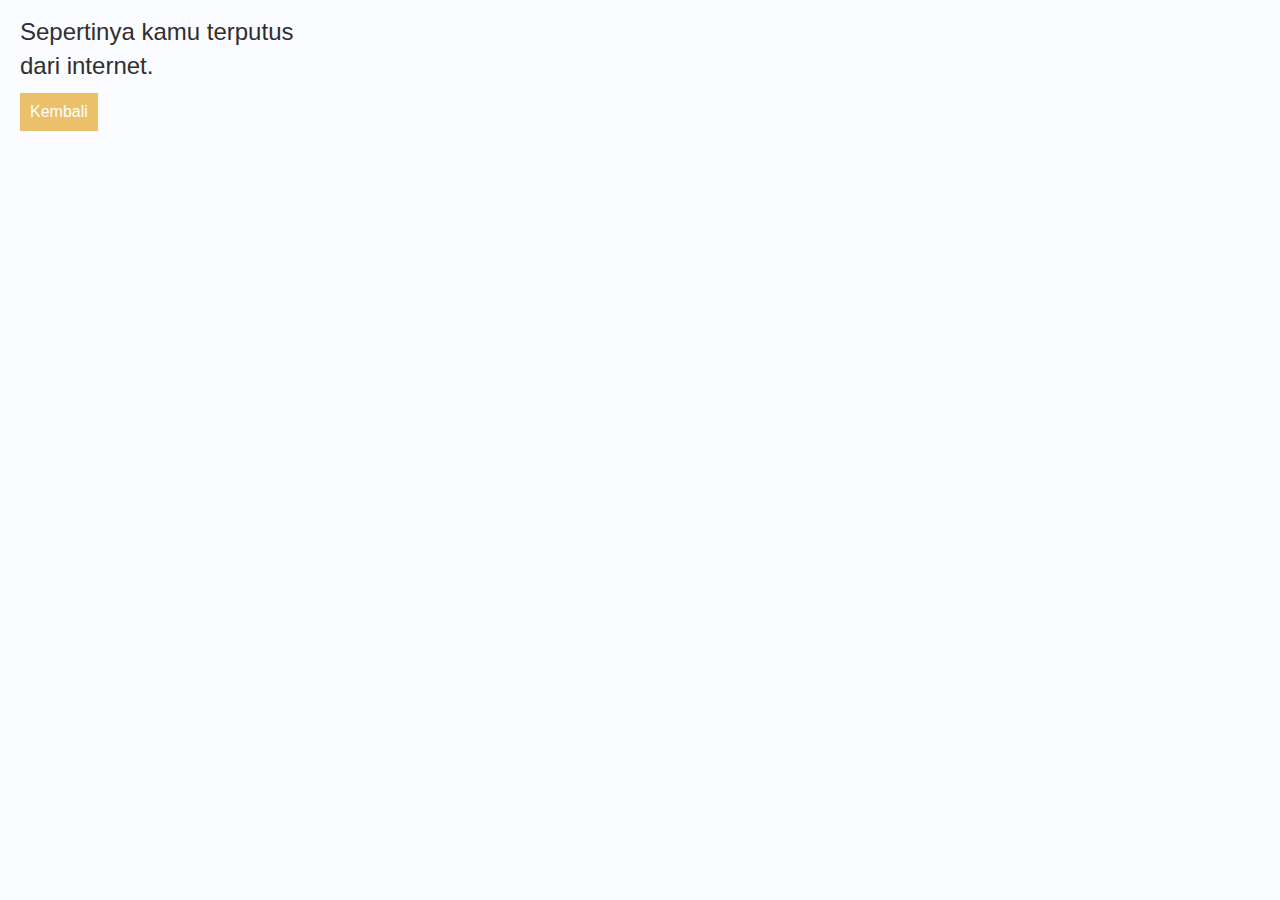
<file: offline.html>
<!DOCTYPE html>
<html lang="en">

<head>
    <meta charset="UTF-8">
    <meta name="viewport" content="width=device-width, initial-scale=1.0">
    <title>Offline</title>
    <link href="https://fonts.googleapis.com/css2?family=Montserrat:wght@500&family=Roboto:wght@400;500&display=swap"
        rel="stylesheet">
    <style>
        * {
            margin: 0;
            padding: 0;
            max-width: 100% !important;
        }

        body {
            background-color: #FBFCFF !important;
            font-family: 'Roboto', sans-serif;
            padding: 15px 20px;
        }

        h1 {
            font-family: 'Montserrat', sans-serif;
            font-weight: 500;
            font-size: 24px;
            width: 300px;
            line-height: 34px;
            color: #2F2F31;
            margin-bottom: 10px;
        }

        a {
            display: inline-block;
            background-color: #ecbf6b;
            padding: 10px;
            text-decoration: none;
            color: #ffffff;
        }
    </style>
</head>

<body>
    <h1>Sepertinya kamu terputus dari internet.</h1>
    <a href="./index.html">Kembali</a>
</body>

</html>
</file>
